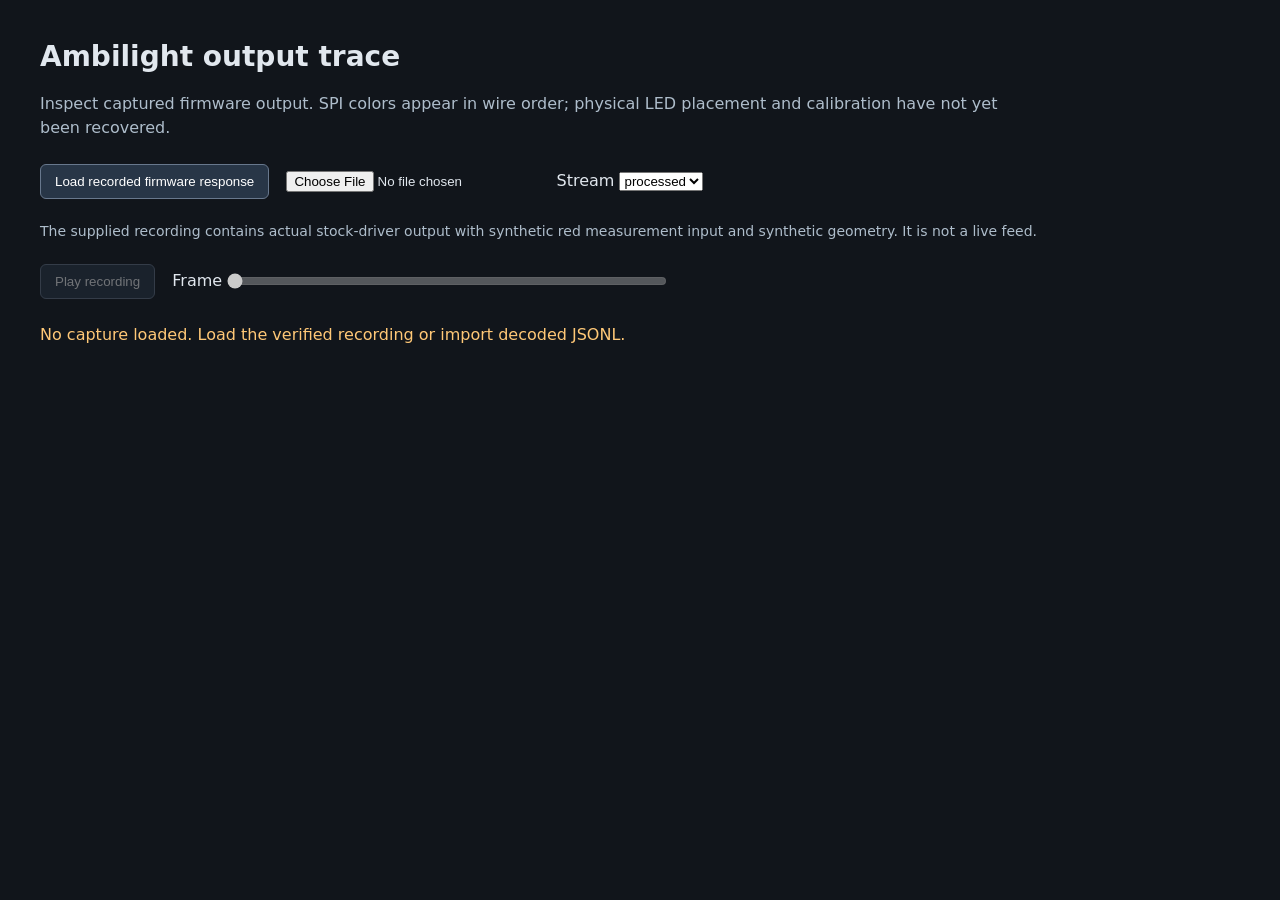
<file: outputs/philips-55oled803/emulator/ambilight/viewer.html>
<!doctype html>
<html lang="en">
<meta charset="utf-8">
<meta name="viewport" content="width=device-width,initial-scale=1">
<title>55OLED803 Ambilight trace</title>
<style>
body{background:#11151b;color:#e1e7ee;font:16px system-ui;margin:40px;max-width:1000px}
h1{font-size:28px}p{color:#aebdcb;line-height:1.5}
#pixels{display:flex;flex-wrap:wrap;gap:12px;margin-top:28px}
.pixel{width:100px;padding:8px;background:#202733;border-radius:8px;font:12px monospace}
.color{height:60px;border-radius:4px;margin-bottom:8px}
select,input,button{margin:8px 12px 8px 0}#status{color:#ffc877}
button{padding:9px 14px;border:1px solid #68788d;border-radius:6px;background:#283647;color:white;cursor:pointer}
button:disabled{opacity:.4;cursor:default}#frame{width:min(440px,70vw);vertical-align:middle}
#conditions{font-size:14px}#frame-label{font:14px monospace}
</style>
<h1>Ambilight output trace</h1>
<p>Inspect captured firmware output. SPI colors appear in wire order; physical
LED placement and calibration have not yet been recovered.</p>
<button id="recorded">Load recorded firmware response</button>
<input id="file" type="file" accept=".jsonl,.json">
<label>Stream <select id="stream"><option>processed</option><option>static</option><option>measured</option></select></label>
<p id="conditions">The supplied recording contains actual stock-driver output with synthetic red measurement input and synthetic geometry. It is not a live feed.</p>
<div><button id="play" disabled>Play recording</button>
<label>Frame <input id="frame" type="range" min="0" max="0" value="0" disabled></label>
<span id="frame-label"></span></div>
<p id="status">No capture loaded. Load the verified recording or import decoded JSONL.</p>
<div id="pixels"></div>
<script src="verified-red-capture.js"></script>
<script>
const file=document.querySelector('#file'),stream=document.querySelector('#stream');
const slider=document.querySelector('#frame'),play=document.querySelector('#play');
let events=[],sequences=[],timer=null,recorded=false;
function stop(){if(timer!==null)clearInterval(timer);timer=null;play.textContent='Play recording';}
function configureFrames(peak=false){
 stop();
 sequences=[...new Set(events.filter(e=>e.stream===stream.value).map(e=>e.sequence??1))].sort((a,b)=>a-b);
 slider.max=Math.max(0,sequences.length-1);slider.value=0;
 slider.disabled=!sequences.length;play.disabled=sequences.length<2;
 if(peak&&sequences.length){
  let best=-1,bestSequence=sequences[0];
  for(const e of events)if(e.stream===stream.value){
   const intensity=Math.max(...e.rgb_application);
   if(intensity>best){best=intensity;bestSequence=e.sequence??1;}
  }
  slider.value=sequences.indexOf(bestSequence);
 }
 render();
}
function render(){
 const latest=new Map();
 const sequence=sequences[Number(slider.value)];
 for(const event of events) if(event.stream===stream.value&&(event.sequence??1)===sequence) latest.set(event.pixel,event);
 document.querySelector('#pixels').replaceChildren();
 for(const [index,event] of [...latest].sort((a,b)=>a[0]-b[0])){
  const cell=document.createElement('div');cell.className='pixel';
  const color=document.createElement('div');color.className='color';
  color.style.background=`rgb(${event.rgb_application.map(c=>Math.max(0,Math.min(255,c))).join(',')})`;
  cell.append(color,document.createTextNode(`#${index} · ${event.rgb_application.join(', ')}`));
  document.querySelector('#pixels').append(cell);
 }
 document.querySelector('#frame-label').textContent=sequence===undefined?'':`Sequence ${sequence} · ${Number(slider.value)+1}/${sequences.length}`;
 document.querySelector('#status').textContent=events.length?
 `${latest.size} ${stream.value} pixels. ${recorded?'Recorded guest SPI output; display uses each raw channel’s high byte.':'Imported capture; provenance is supplied by the file.'}`:
 'No capture loaded. Load the verified recording or import decoded JSONL.';
}
file.onchange=async()=>{
 if(!file.files.length)return;
 try{
  recorded=false;
  events=(await file.files[0].text()).split(/\r?\n/).filter(x=>x.trim()).map(JSON.parse);
  for(const e of events)if(e.schema!=='mtamb-pixel-v1'||!Number.isInteger(e.pixel)||e.pixel<1||e.pixel>255||
    !['static','measured','processed'].includes(e.stream)||!Array.isArray(e.rgb_application)||
    e.rgb_application.length!==3||!e.rgb_application.every(Number.isInteger)||
    (e.sequence!==undefined&&(!Number.isInteger(e.sequence)||e.sequence<0)))throw Error('Invalid trace event');
  document.querySelector('#conditions').textContent='Imported decoded capture. Playback advances 50 captured frames per second; capture timestamps are not available.';
  configureFrames(true);
 }catch(error){events=[];configureFrames();document.querySelector('#status').textContent=error.message;}
};
document.querySelector('#recorded').onclick=()=>{
 const capture=window.VERIFIED_AMBILIGHT_CAPTURE;
 if(!capture){document.querySelector('#status').textContent='Recorded dataset is unavailable. Import decoded JSONL instead.';return;}
 recorded=true;stream.value='processed';
 events=capture.frames.flatMap(f=>f.rgb16.map((rgb,i)=>({
  schema:'mtamb-pixel-v1',sequence:f.sequence,stream:'processed',pixel:i+1,
  rgb_application:rgb.map(v=>v>>8)
 })));
 document.querySelector('#conditions').textContent=capture.conditions+' Playback advances 50 captured frames per second; this is not a live feed.';
 configureFrames(true);
};
stream.onchange=()=>configureFrames();slider.oninput=()=>{stop();render();};
play.onclick=()=>{
 if(timer!==null){stop();return;}
 if(Number(slider.value)===sequences.length-1)slider.value=0;
 play.textContent='Pause';
 timer=setInterval(()=>{
  if(Number(slider.value)>=sequences.length-1){stop();return;}
  slider.value=Number(slider.value)+1;render();
 },20);
};
</script>
</html>
</file>
